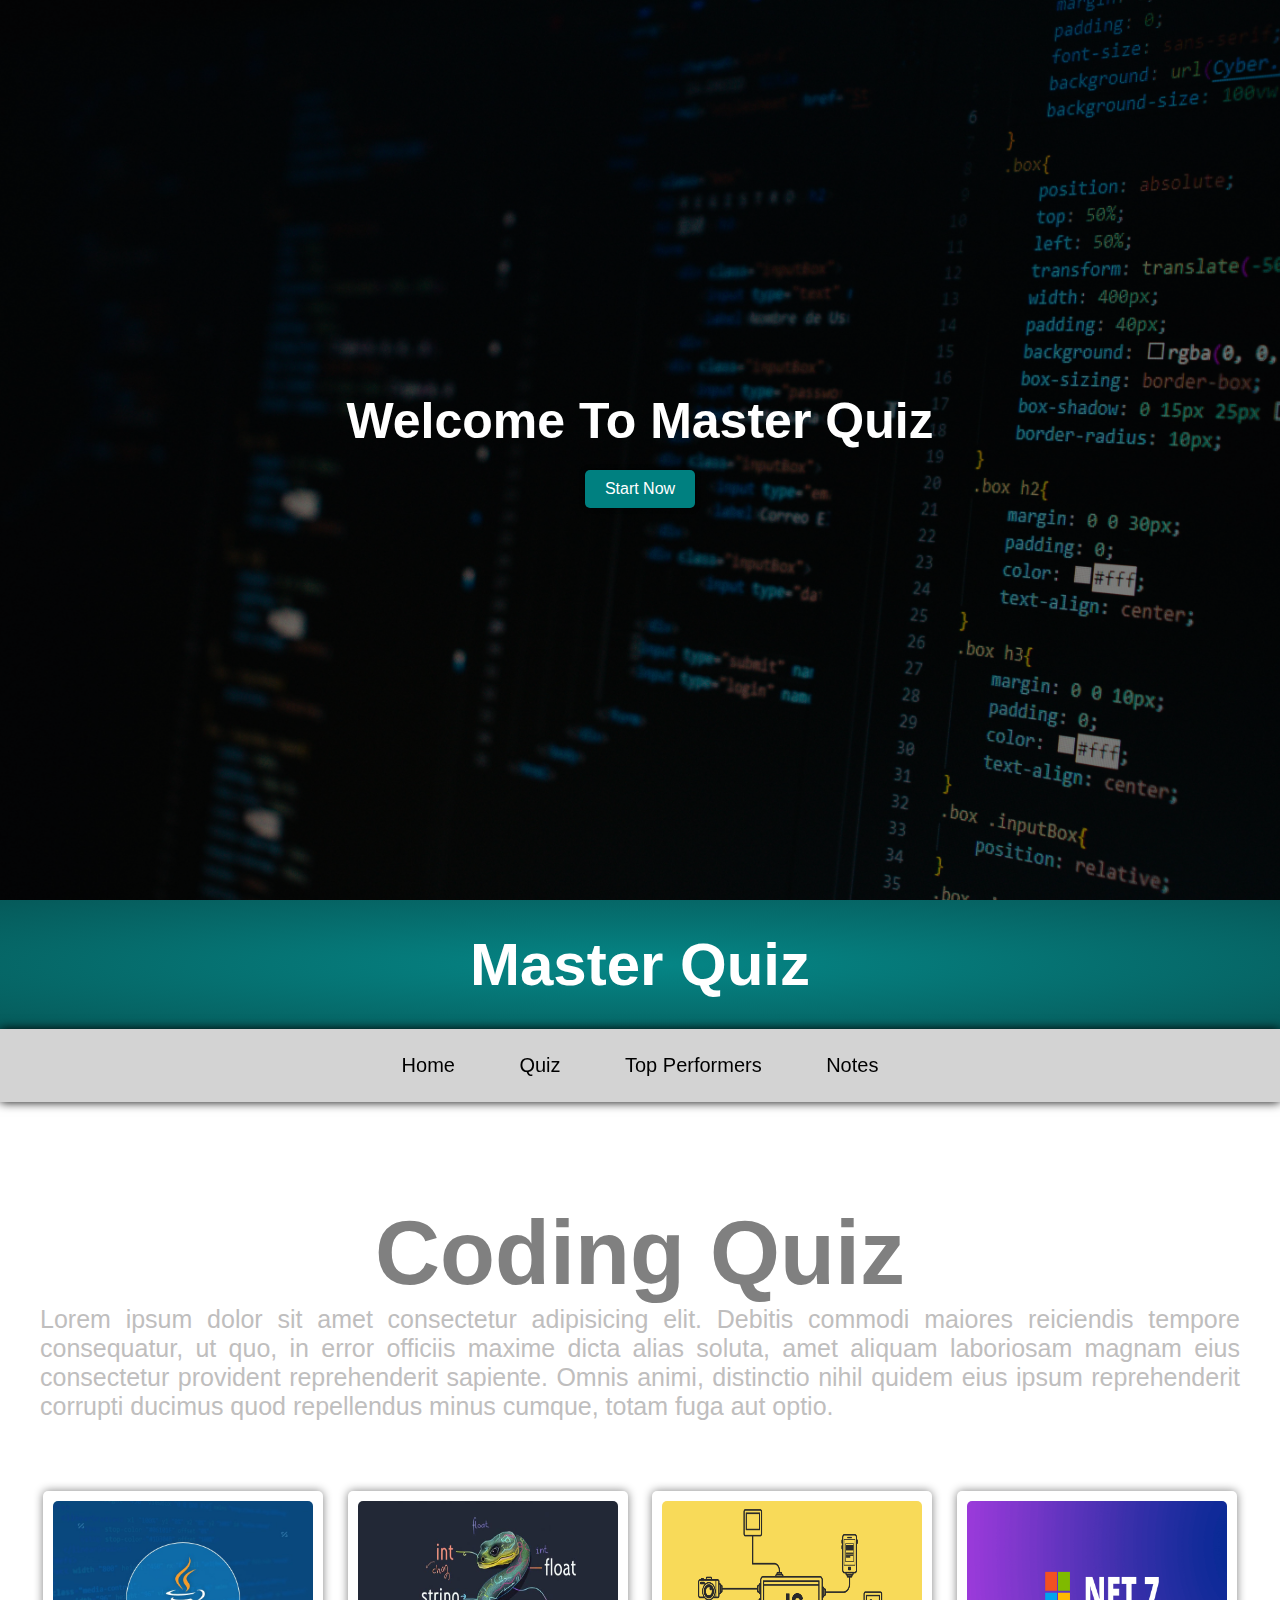
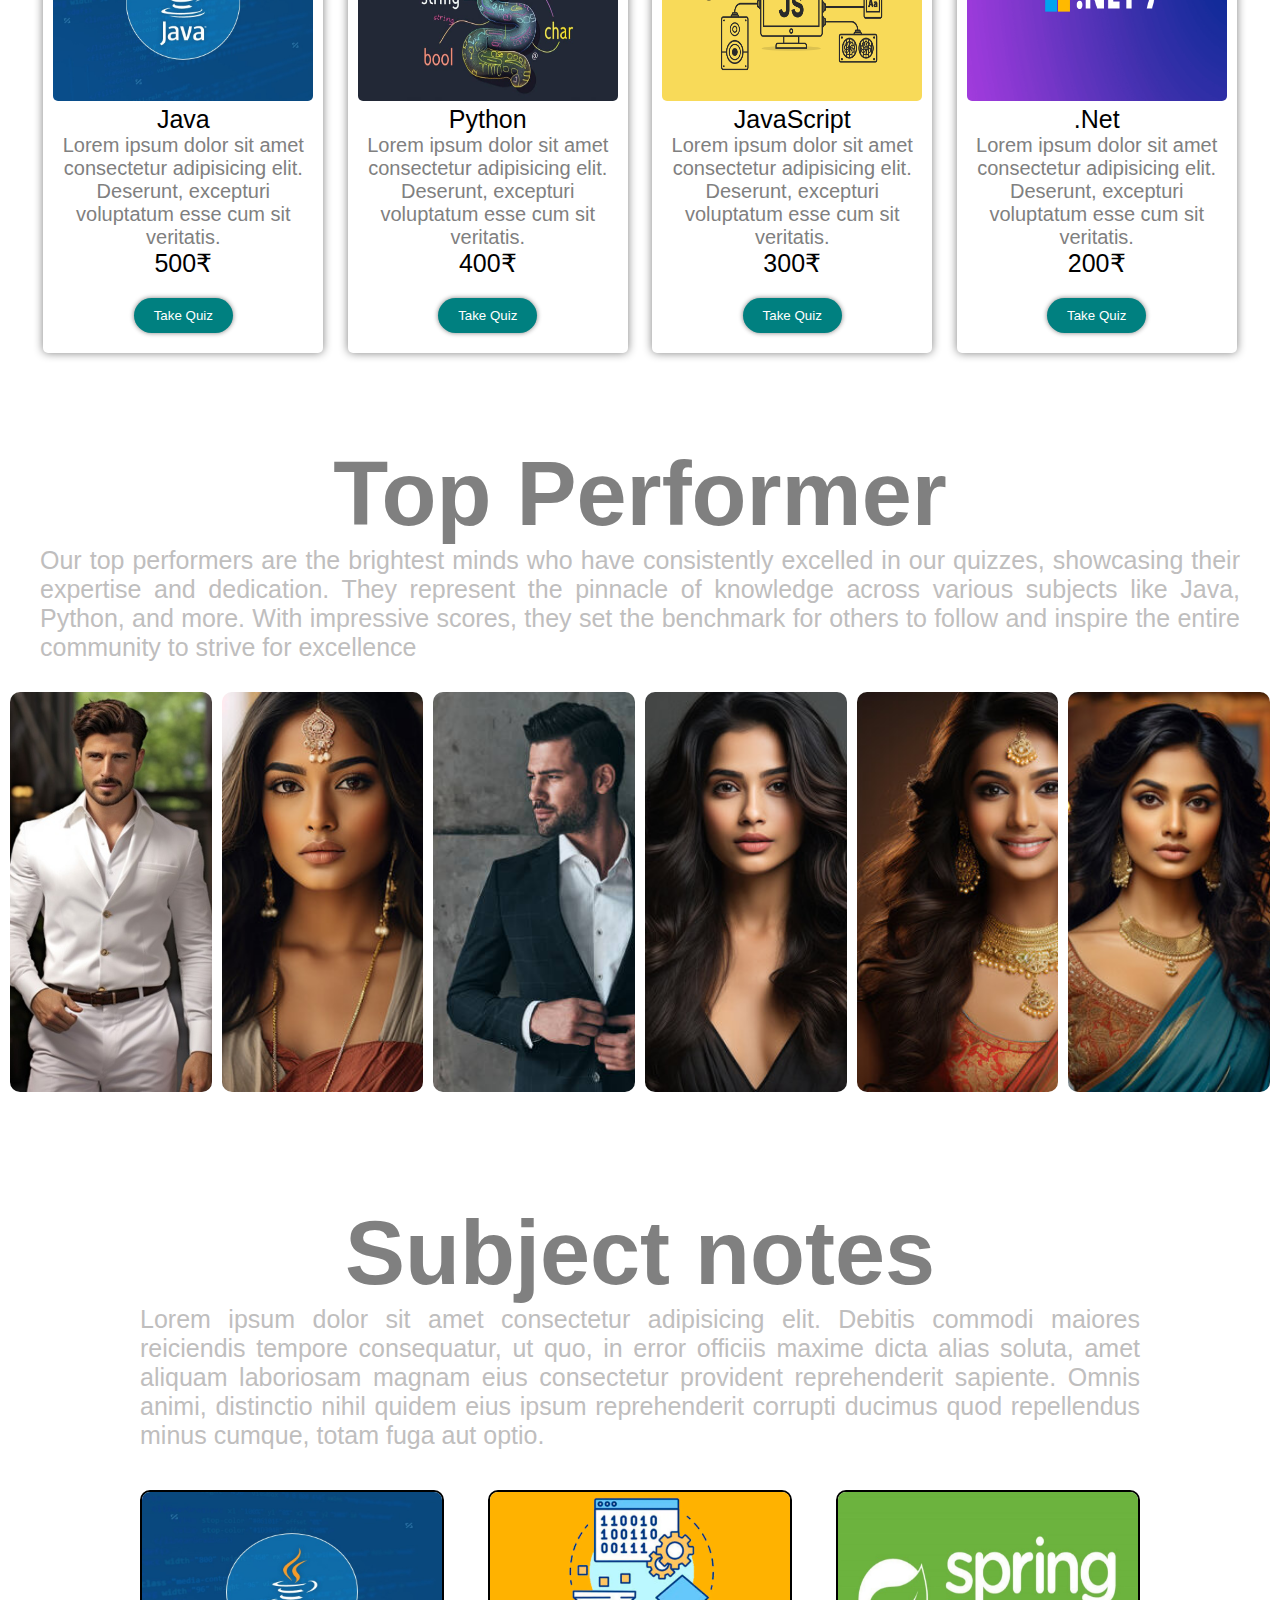
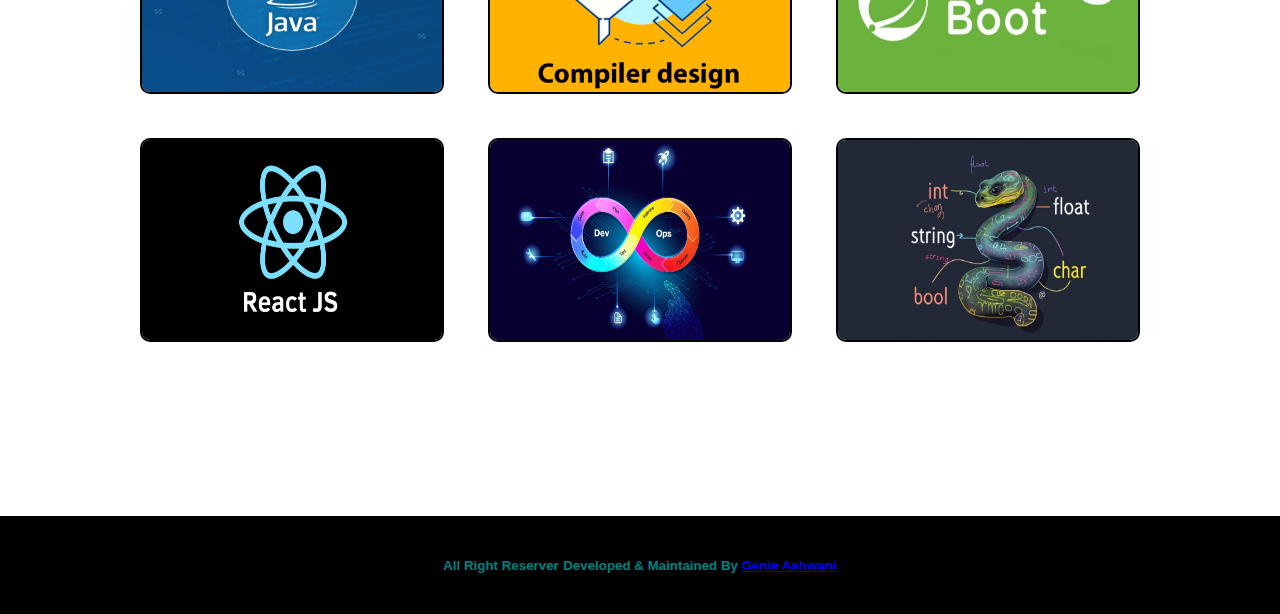
<file: quix-app/index.html>
<!DOCTYPE html>
<html lang="en">
<head>
    <meta charset="UTF-8">
    <meta name="viewport" content="width=device-width, initial-scale=1.0">
    <title>Document</title>
    <link rel="stylesheet" href="style.css">
</head>
<body>

     <!--Landing Page-->
    <section class="landing-page">

        <div class="wrapper">
            <div class="flex-content">
                <h1 class="vacation-heading">Welcome To Master Quiz</h1>
                <a href="#quiz-packages" class="btn">Start Now</a>
            </div>
        </div>

    </section>

    <!--header section-->
    <header class="quiz-header" id="quiz-header">
        <h1 class="heading">Master Quiz</h1>
    </header>

    <nav class="main-nav">
        <a href="#">Home</a>
        <a href="#quiz-packages">Quiz</a>
        <a href="#Performer">Top Performers</a>
        <a href="#notes">Notes</a>
    </nav>


    <section class="quiz-packages-section" id="quiz-packages">
        <h1 class="quiz-heading">Coding Quiz</h1>
        <p class="quiz-text">Lorem ipsum dolor sit amet consectetur adipisicing elit. Debitis commodi maiores reiciendis tempore consequatur, ut quo, in error officiis maxime dicta alias soluta, amet aliquam laboriosam magnam eius consectetur provident reprehenderit sapiente. Omnis animi, distinctio nihil quidem eius ipsum reprehenderit corrupti ducimus quod repellendus minus cumque, totam fuga aut optio.</p>
        <div class="package-wrapper">
            <div class="package-card">
                <img src=".//images/java.jpg" alt="">
                <p class="card-heading">Java</p>
                <p class="card-text">Lorem ipsum dolor sit amet consectetur adipisicing elit. Deserunt, excepturi voluptatum esse cum sit veritatis.</p>
                <p class="card-heading">500₹</p>
                <button class="btn" onclick="startQuiz('java')">Take Quiz</button>
            </div>
            <div class="package-card">
                <img src=".//images/python.jpg" alt="">
                <p class="card-heading">Python</p>
                <p class="card-text">Lorem ipsum dolor sit amet consectetur adipisicing elit. Deserunt, excepturi voluptatum esse cum sit veritatis.</p>
                <p class="card-heading">400₹</p>
                <button class="btn">Take Quiz</button>
            </div>
            <div class="package-card">
                <img src=".//images/js.png" alt="">
                <p class="card-heading">JavaScript</p>
                <p class="card-text">Lorem ipsum dolor sit amet consectetur adipisicing elit. Deserunt, excepturi voluptatum esse cum sit veritatis.</p>
                <p class="card-heading">300₹</p>
                <button class="btn">Take Quiz</button>
            </div>
            <div class="package-card">
                <img src=".//images/net.png" alt="">
                <p class="card-heading">.Net</p>
                <p class="card-text">Lorem ipsum dolor sit amet consectetur adipisicing elit. Deserunt, excepturi voluptatum esse cum sit veritatis.</p>
                <p class="card-heading">200₹</p>
                <button class="btn">Take Quiz</button>
            </div>

        </div>
    </section>


    <section class="Performer-quiz-section" id="Performer">
        <h1 class="quiz-heading">Top Performer</h1>
        <p class="quiz-text">Our top performers are the brightest minds who have consistently excelled in our quizzes, showcasing their expertise and dedication. They represent the pinnacle of knowledge across various subjects like Java, Python, and more. With impressive scores, they set the benchmark for others to follow and inspire the entire community to strive for excellence</p>
        <div class="image-card">
            <img src=".//images/m1.jpeg" alt="">
            <img src=".//images/m2.jpg" alt="">
            <img src=".//images/m3.jpg" alt="">
            <img src=".//images/m4.jpg" alt="">
            <img src=".//images/m5.jpg" alt="">
            <img src=".//images/m6.jpg" alt="">
        </div>
        
    </section>


    <section class="notes-section" id="notes">
        <h1 class="quiz-heading">Subject notes</h1>
        <p class="quiz-text">Lorem ipsum dolor sit amet consectetur adipisicing elit. Debitis commodi maiores reiciendis tempore consequatur, ut quo, in error officiis maxime dicta alias soluta, amet aliquam laboriosam magnam eius consectetur provident reprehenderit sapiente. Omnis animi, distinctio nihil quidem eius ipsum reprehenderit corrupti ducimus quod repellendus minus cumque, totam fuga aut optio.</p>
        <div class="notes-div">
            <div class="notes-wrapper">
                <img src=".//images/java.jpg" alt="">
            </div>
            <div class="notes-wrapper">
                <img src=".//images/compiler.png" alt="">
            </div>
            <div class="notes-wrapper">
                <img src=".//images/spring.png" alt="">
            </div>
            <div class="notes-wrapper">
                <img src=".//images/react.png" alt="">
            </div>
            <div class="notes-wrapper">
                <img src=".//images/dev.jpg" alt="">
            </div>
            <div class="notes-wrapper">
                <img src=".//images/python.jpg" alt="">
            </div>

        </div>
    </section>

    

    <footer class="footer-section">
        <small>All Right Reserver</small>
        <small>Developed  & Maintained By
            <a href="https://www.youtube.com/@GenieAshwani" target="_blank">Genie Ashwani</a>
        </small>
    </footer>

    <script src="index.js"></script>
    
</body>
</html>
</file>
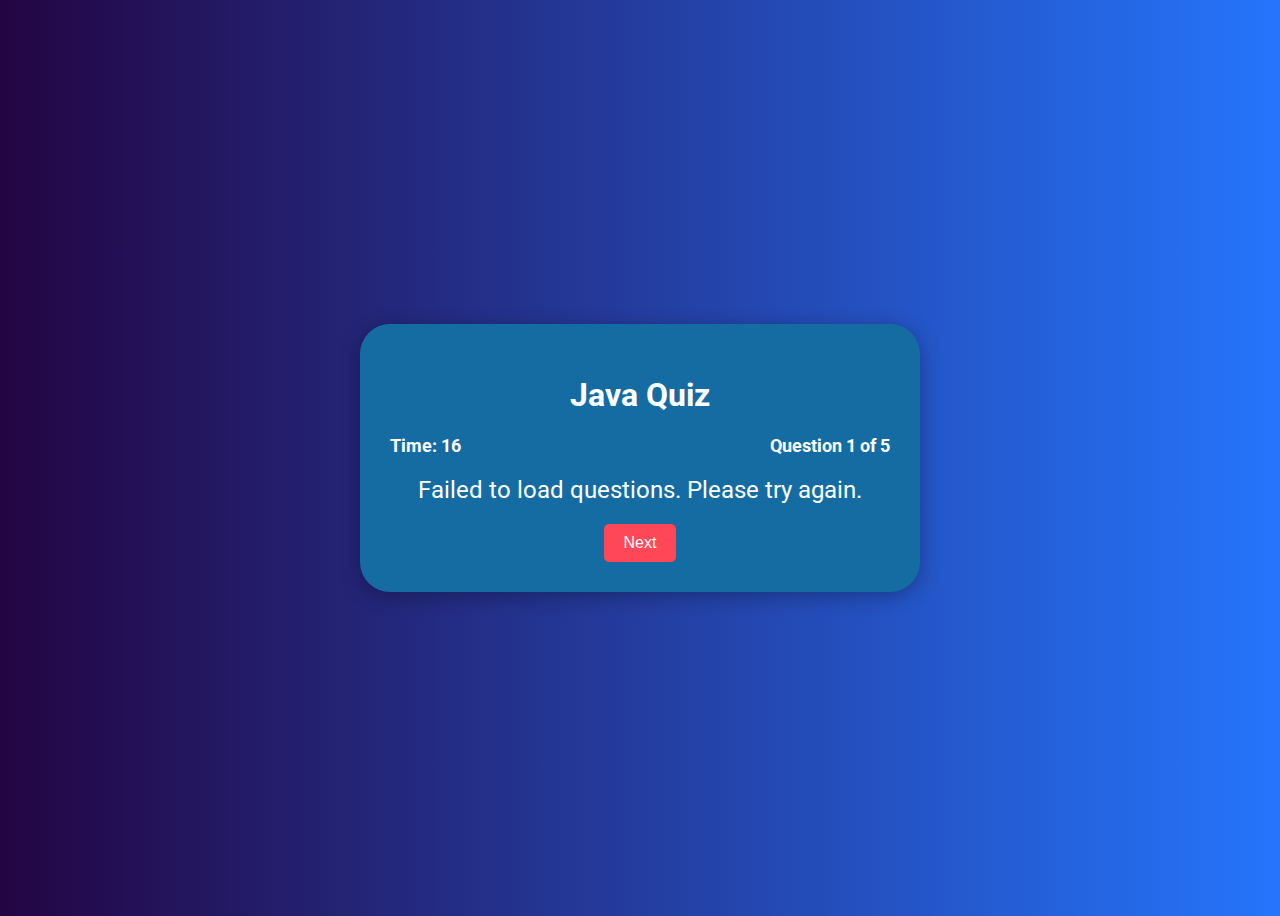
<file: quix-app/java-quiz.html>
<!DOCTYPE html>
<html lang="en">
<head>
    <meta charset="UTF-8">
    <meta name="viewport" content="width=device-width, initial-scale=1.0">
    <title>Java Quiz</title>
    <link rel="stylesheet" href="java-quiz.css">
    <link href="https://fonts.googleapis.com/css2?family=Roboto:wght@400;700&display=swap" rel="stylesheet">
</head>
<body>
    <div class="quiz-container">
        <h1>Java Quiz</h1>
        <div class="quiz-info">
            <div class="timer">Time: <span id="timer">16</span></div>
            <div class="question-number">Question <span id="current-question">1</span> of <span id="total-questions">5</span></div>
        </div>
        <div class="question" id="question-text">Loading question...</div>
        <div class="options" id="options-container"></div>
        <button id="next-button" class="next-button" onclick="nextQuestion()">Next</button>
    </div>
    <script src="java-quiz.js"></script>
</body>
</html>
</file>
<file: quix-app/style.css>
*{
    padding: 0;
    margin: 0;
}
html{
    scroll-behavior: smooth;
}
body{
    font-family: sans-serif;
}

.landing-page{
    background: white url(../quix-app/images/bg1.jpg) no-repeat scroll center;
    height: 100vh;
    background-size: cover;
    color: white;
}

.landing-page .wrapper{
    background-color: rgba(0, 0, 0, 0.5);
    height: 100%;
}

.landing-page .flex-content{
    display:flex;
    flex-direction: column;
    justify-content: center;
    align-items: center;
    height: 100%;
}

.landing-page .vacation-heading{
    font-size: 50px;
}

.btn{
    color: white;
    text-decoration: none;
    background-color: teal;
    padding: 10px 20px;
    border-radius: 5px;
    box-shadow: 0 0 5px black;
    margin-top: 20px;
}

.btn:hover{
    background-color: #a0dd13;
}




/*
header section
*/

.quiz-header{
background : radial-gradient(#058686,rgb(6, 90, 90));
color: white;
padding: 30px;
text-align: center;
}

.quiz-header .heading{
    font-size: 60px;
}


.main-nav{
    background-color: lightgrey;
    text-align: center;
    padding: 15px;
    box-shadow: 0 0 10px black;
    position: sticky;
    top: 0;

}

.main-nav a{
    color: black;
    text-decoration: none;
    font-size: 20px;
    padding: 10px 30px;
    display: inline-block;

}

.main-nav a:hover{
    background-color: teal;
    color: white;
    border-radius: 30px;
}




.quiz-heading{
    font-size: 90px;
    color: gray;
}

.quiz-text{
    color:#bfbebe;
    font-size: 25px;
    text-align: justify;
    padding: 0px 40px;
}

.Performer-quiz-section {
    text-align: center;
}

.Performer-quiz-section .quiz-heading {
    padding-top: 60px;
}

.Performer-quiz-section .image-card {
    object-fit: cover;
}

.image-card {
    display: grid;
    grid-template-columns: repeat(auto-fit, minmax(150px, 1fr));
    gap: 10px;
    padding: 10px;
    margin-top: 20px;
}

.image-card img {
    width: 100%;
    height: 400px;
    border-radius: 10px;
    object-fit: cover;
    transition: transform 0.6s ease, box-shadow 0.3s ease; /* Adds smooth transition */
}

.image-card img:hover {
    transform: scale(1.1); /* Scales the image up on hover */
    box-shadow: 0 10px 15px rgba(0, 0, 0, 0.2); /* Adds shadow effect on hover */
}

.notes-section{
    text-align: center;
    padding: 100px;
}

.notes-section .notes-div{
    margin-top: 20px;
}

.notes-section .notes-wrapper{
    border: 2px solid black;
    width: 300px;
    height: 200px;
    overflow: hidden;
    border-radius: 10px;
    box-shadow: 0 0 10x gray;
    display: inline-block;
    margin: 20px;
}

.notes-section .notes-wrapper img{
    width: 100%;
    height: 100%;
    transition: all 0.5s;
    
}


.notes-section .notes-wrapper img:hover{
    transform: scale(1.1,1.1);
    cursor: pointer;
}

.quiz-packages-section{
    text-align: center;
    margin-top: 40px;
}

.quiz-packages-section .quiz-heading{
    padding-top: 60px;
}

.quiz-packages-section .package-wrapper{
    margin-top: 40px;
    padding: 20px;
}


.package-wrapper .package-card{
    box-shadow: 0 0 10px gray;
    border-radius: 5px;
    width:  260px;
    padding: 10px;
    display: inline-block;
    margin: 10px;
}

.package-card img{
    width: 100%;
    height: 200px;
    border-radius: 5px;
}

.package-card .card-heading{
    font-size: 25px;

}

.package-card .card-text{
    font-size: 20px;
    color: gray;
}

.package-card .btn{
    border-radius: 40px;
    box-shadow:  0 0 5px gray;
    border: none;
    margin-bottom: 10px;
}


.package-card .btn:hover{
    cursor: pointer;
}


.footer-section{
    background-color: black;
    padding: 40px;
    text-align: center;
    color: teal;
    text-decoration: none;
    font-weight: bold;
    margin-top: 50px;
}
</file>
<file: quix-app/java-quiz.css>
body {
    font-family: 'Roboto', sans-serif;
    background: linear-gradient(to right, #230543, #2575fc); /* Gradient background */
    color: #ffffff;
    display: flex;
    justify-content: center;
    align-items: center;
    height: 100vh;
}

.quiz-container {
    background-color: rgb(21, 108, 163);
    padding: 30px;
    border-radius: 30px;
    box-shadow: 0 4px 20px rgba(0, 0, 0, 0.3);
    width: 90%;
    max-width: 500px;
    text-align: center;
}

.quiz-info {
    display: flex;
    justify-content: space-between;
    margin-bottom: 20px;
}

.timer {
    font-size: 18px;
    font-weight: 700;
}

.question-number {
    font-size: 18px;
    font-weight: 700;
}

.question {
    font-size: 24px;
    margin: 20px 0;
}

.options {
    display: flex;
    flex-direction: column;
}

.option {
    background-color: #ffffff;
    color: #333;
    border: none;
    border-radius: 5px;
    padding: 10px;
    margin: 10px 0;
    cursor: pointer;
    transition: background-color 0.3s;
}

.option:hover {
    background-color: rgb(240, 249, 112)
}

.next-button {
    background-color: #ff4757; /* Red color for the button */
    color: white;
    border: none;
    border-radius: 5px;
    padding: 10px 20px;
    font-size: 16px;
    cursor: pointer;
    transition: background-color 0.3s;
}

.next-button:hover {
    background-color: #1d0ca1; /* Lighter red on hover */
}
</file>
